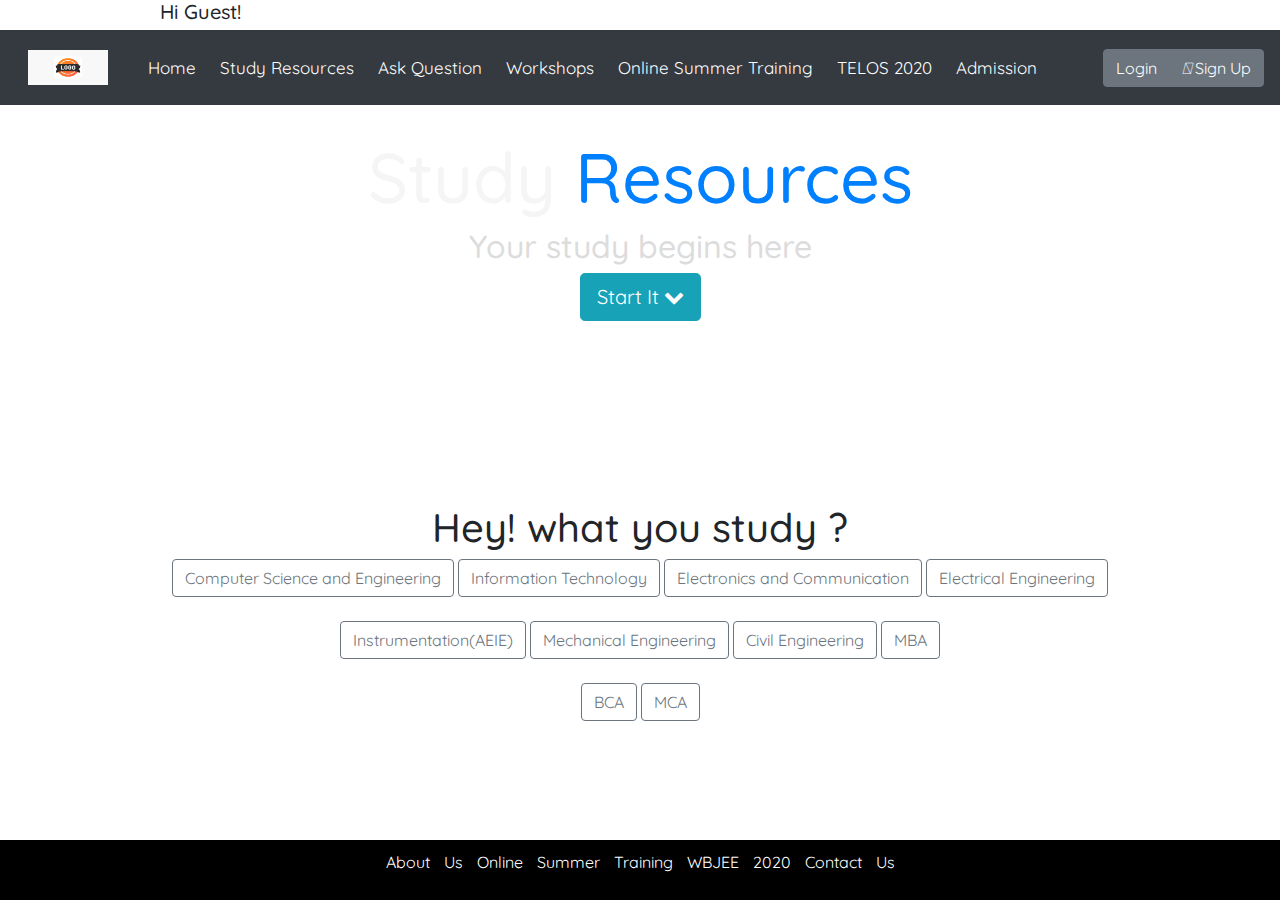
<file: index.html>
<!doctype html>
<html lang="en">
  <head>
    <!-- Required meta tags -->
    <meta charset="utf-8">
    <meta name="viewport" content="width=device-width, initial-scale=1, shrink-to-fit=no">

    <!-- Bootstrap CSS -->
    <link rel="stylesheet" href="https://stackpath.bootstrapcdn.com/bootstrap/4.3.1/css/bootstrap.min.css" integrity="sha384-ggOyR0iXCbMQv3Xipma34MD+dH/1fQ784/j6cY/iJTQUOhcWr7x9JvoRxT2MZw1T" crossorigin="anonymous">
   
    <link rel="stylesheet" href="style.css">
    <script src="https://code.jquery.com/jquery-3.3.1.slim.min.js" integrity="sha384-q8i/X+965DzO0rT7abK41JStQIAqVgRVzpbzo5smXKp4YfRvH+8abtTE1Pi6jizo" crossorigin="anonymous"></script>
    <script src="https://cdnjs.cloudflare.com/ajax/libs/popper.js/1.14.7/umd/popper.min.js" integrity="sha384-UO2eT0CpHqdSJQ6hJty5KVphtPhzWj9WO1clHTMGa3JDZwrnQq4sF86dIHNDz0W1" crossorigin="anonymous"></script>
    <script src="https://ajax.googleapis.com/ajax/libs/jquery/3.4.1/jquery.min.js"></script>
    <script src="https://stackpath.bootstrapcdn.com/bootstrap/4.3.1/js/bootstrap.min.js" integrity="sha384-JjSmVgyd0p3pXB1rRibZUAYoIIy6OrQ6VrjIEaFf/nJGzIxFDsf4x0xIM+B07jRM" crossorigin="anonymous"></script>
    <link rel="stylesheet" href="https://maxcdn.bootstrapcdn.com/font-awesome/4.5.0/css/font-awesome.min.css">
  
    <link href="https://fonts.googleapis.com/css2?family=Quicksand:wght@500&display=swap" rel="stylesheet">
    <title>ProjectP1</title>
  </head>
  <body>
      <div class=topmenu style="width: 100%; height:40px; background-color: white; padding-left: 160px;">
        <h5> Hi Guest!</h5>
    </div>

<div >
    <nav class="navbar navbar-expand-sm bg-dark navbar-dark justify-content-center" style="margin-top: -10px;">
  <!-- Brand/logo -->
  <a class="navbar-brand " href="#">
    <img src="image.png" alt="logo" style="width:80px; height: 35px;">
  </a>
  <button class="navbar-toggler navbar-toggler-right" type="button" data-toggle="collapse"  data-target="#navbarSupportedContent" aria-controls="navbarSupportedContent" aria-expanded="false" aria-label="Toggle navigation">
    <span class="navbar-toggler-icon"></span>
  </button>

  <div class="collapse navbar-collapse justify-content-center" id="navbarSupportedContent">
  <!-- Links -->
  <ul class="navbar-nav mr-auto">
    <li class="nav-item">
        <a href="https://mywbut.com/index" >Home</a>
    </li>
    <li class="nav-item">
      <a href="https://mywbut.com/study">Study Resources</a>
    </li>
    <li class="nav-item">
        <a href="https://mywbut.com/answer">Ask Question</a>
    </li>

<li class="nav-item"><a href="https://mywbut.com/training-workshop/elements-of-engineering">Workshops</a></li>

<li class="nav-item">
    <a href="https://mywbut.com/training-workshop/online-summer-training">Online Summer Training</a>
</li>

<li class="nav-item">
    <a href="https://mywbut.com/telos20/">TELOS 2020</a>
</li>
<li class="nav-item">
    <a href="https://mywbut.com/admission/">Admission</a>
</li>
  </ul>
  <div class="btn-group" role="group" aria-label="Basic example" >
    <button type="button" class="btn btn-secondary" data-container="body" data-toggle="popover"  data-content="hello guys">Login</button>
    <button type="button" class="btn btn-secondary"> <i class='fas fa-user-plus'></i> Sign Up</button>
  </div>
  </nav>
  
</div>
  
  
  
  
  
  <div class ="home" style="padding-top: 30px;">
    <div class="container" style="text-align: center;">    
        <h1 class="title" style="color:whitesmoke;font-size:70px;">Study <span style="color:#0080ff;font-size:70px;">Resources</span><!-- <span class="version">v 1.0</span> --></h1>
        <h2 class="subtitle" style="color: gainsboro">Your study begins here</h2>
        <a class="btn btn-info btn-lg" href="#startit">Start It <i class="fa fa-chevron-down"></i></a>
       
        </div>
</div> 
<div class="container" id="startit">
	<br /><br />
	<!----------------- body --------------------------------------------->
		<!-------- departments --------------->
		<h1 class="title"><center>Hey! what you study ?</center></h1>
		<div align="center">
			<button type="button" class="btn btn-outline-secondary" id="1"> Computer Science and Engineering </button> <button type="button" class="btn btn-outline-secondary" id="2">Information Technology</button> <button type="button" class="btn btn-outline-secondary" id="3">Electronics and Communication</button> <button type="button" class="btn btn-outline-secondary" id="4">Electrical Engineering</button> <br /><br /><button type="button" class="btn btn-outline-secondary" id="5">Instrumentation(AEIE)</button> <button type="button" class="btn btn-outline-secondary" id ="6">Mechanical Engineering</button> <button type="button" class="btn btn-outline-secondary" id="7">Civil Engineering</button> <button type="button" class="btn btn-outline-secondary" id="8">MBA</button> <br /><br /><button type="button" class="btn btn-outline-secondary" id="9">BCA</button> <button type="button" class="btn btn-outline-secondary" id="10">MCA</button>		</div>
		
		<br /><br />
		<!-------- semester --------------->


    <div id="semester" align="center"><h1 class="title">Which semester you are in?</h1><button type="button" class="btn btn-outline-warning" id="a">Semester 1</button> <button type="button" class="btn btn-outline-warning" id="b">Semester 2</button> <button type="button" class="btn btn-outline-warning" id="c">Semester 3</button> <button type="button" class="btn btn-outline-warning" id="d">Semester 4</button> <button type="button" class="btn btn-outline-warning" id="e">Semester 5</button> <button type="button" class="btn btn-outline-warning" id="f">Semester 6</button> <button type="button" class="btn btn-outline-warning" id="g">Semester 7</button><button type="button" class="btn btn-outline-warning" id="h">Semester 8</button> </div>

		<br /><br />
	
	
    <!-------- // paper --------------->
   <div id="paper" align="center"><h1 class="title">This is all you have to know this sem</h1>
    <div class="row">		
      <div class="col-md-4">
    
      <div class="card">
        <div class="card-heading bg-info" >Formal Language &amp; Automata Theory</div>
        <div class="card-body">
        <p>Paper Code : <b>PCC-CS403</b></p>
        <p>Credit Points : <b>3</b></p>
       <a href="progress.html" class="btn btn-primary btn-sm">Syllabus</a>
        <a href="syllabus/paper/14/dept/2/?mode=SM" class="btn btn-info btn-sm">Study Notes</a>
        <a href="syllabus/paper/14/dept/2/?mode=QP" class="btn btn-success btn-sm">Question Paper</a><br><br>
        <a href="syllabus/paper/14/dept/2/?mode=VT" class="btn btn-outline-secondary btn-sm">Video Tutorial</a>
        <a href="syllabus/paper/14/dept/2/?mode=SP" class="btn btn-danger btn-sm">Suggestion</a>
        </div>
      </div>
    </div>		
    <div class="col-md-4">
      <div class="card">
        <div class="card-heading bg-info">Computer Architecture</div>
        <div class="card-body">
        <p>Paper Code : <b>PCC-CS402</b></p>
        <p>Credit Points : <b>3</b></p>
       <a href="progress.html" class="btn btn-primary btn-sm">Syllabus</a>
        <a href="syllabus/paper/16/dept/2/?mode=SM" class="btn btn-info btn-sm">Study Notes</a>
        <a href="syllabus/paper/16/dept/2/?mode=QP" class="btn btn-success btn-sm">Question Paper</a><br><br>
        <a href="syllabus/paper/16/dept/2/?mode=VT" class="btn btn-outline-secondary btn-sm">Video Tutorial</a>
        <a href="syllabus/paper/16/dept/2/?mode=SP" class="btn btn-danger btn-sm">Suggestion</a>
        </div>
      </div>
    </div>		<div class="col-md-4">
      <div class="card ">
        <div class="card-heading bg-info">Discrete Mathematics</div>
        <div class="card-body">
        <p>Paper Code : <b>PCC-CS401</b></p>
        <p>Credit Points : <b>4</b></p>
       <a href="progress.html" class="btn btn-primary btn-sm">Syllabus</a>
        <a href="syllabus/paper/614/dept/2/?mode=SM" class="btn btn-info btn-sm">Study Notes</a>
        <a href="syllabus/paper/614/dept/2/?mode=QP" class="btn btn-success btn-sm">Question Paper</a><br><br>
        <a href="syllabus/paper/614/dept/2/?mode=VT" class="btn btn-outline-secondary btn-sm">Video Tutorial</a>
        <a href="syllabus/paper/614/dept/2/?mode=SP" class="btn btn-danger btn-sm">Suggestion</a>
        </div>
      </div>
    </div></div><div class="row">		<div class="col-md-4">
      <div class="card">
        <div class="card-heading bg-info">Design &amp; Analysis of Algorithms</div>
        <div class="card-body">
        <p>Paper Code : <b>PCC-CS404</b></p>
        <p>Credit Points : <b>3</b></p>
       <a href="progress.html" class="btn btn-primary btn-sm">Syllabus</a>
        <a href="syllabus/paper/615/dept/2/?mode=SM" class="btn btn-info btn-sm">Study Notes</a>
        <a href="syllabus/paper/615/dept/2/?mode=QP" class="btn btn-success btn-sm">Question Paper</a><br><br>
        <a href="syllabus/paper/615/dept/2/?mode=VT" class="btn btn-outline-secondary btn-sm">Video Tutorial</a>
        <a href="syllabus/paper/615/dept/2/?mode=SP" class="btn btn-danger btn-sm">Suggestion</a>
        </div>
      </div>
    </div>		<div class="col-md-4">
      <div class="card">
        <div class="card-heading bg-info">Biology</div>
        <div class="card-body">
        <p>Paper Code : <b>BSC 401</b></p>
        <p>Credit Points : <b>3</b></p>
       <a href="progress.html" class="btn btn-primary btn-sm">Syllabus</a>
        <a href="syllabus/paper/616/dept/2/?mode=SM" class="btn btn-info btn-sm">Study Notes</a>
        <a href="syllabus/paper/616/dept/2/?mode=QP" class="btn btn-success btn-sm">Question Paper</a><br><br>
        <a href="syllabus/paper/616/dept/2/?mode=VT" class="btn btn-outline-secondary btn-sm">Video Tutorial</a>
        <a href="syllabus/paper/616/dept/2/?mode=SP" class="btn btn-danger btn-sm">Suggestion</a>
        </div>
      </div>
    </div>		<div class="col-md-4">
      <div class="card ">
        <div class="card-heading bg-info">Environmental Sciences</div>
        <div class="card-body">
        <p>Paper Code : <b>MC401</b></p>
        <p>Credit Points : <b>1</b></p>
       <a href="progress.html" class="btn btn-primary btn-sm">Syllabus</a>
        <a href="syllabus/paper/617/dept/2/?mode=SM" class="btn btn-info btn-sm">Study Notes</a>
        <a href="syllabus/paper/617/dept/2/?mode=QP" class="btn btn-success btn-sm">Question Paper</a><br><br>
        <a href="syllabus/paper/617/dept/2/?mode=VT" class="btn btn-outline-secondary btn-sm">Video Tutorial</a>
        <a href="syllabus/paper/617/dept/2/?mode=SP" class="btn btn-danger btn-sm">Suggestion</a>
        </div>
      </div>
    </div></div>
    <div class="row">		
      <div class="col-md-4"style="margin-top: 10px;">
      <div class="card border-success">
        <div class="card-heading bg-success">Design &amp; Analysis of Algorithms [Lab]</div>
        <div class="card-body">
        <p>Paper Code : <b>PCC-CS494</b></p>
        <p>Credit Points : <b>2</b></p>
       <a href="progress.html" class="btn btn-primary btn-sm">Syllabus</a>
        <a href="syllabus/paper/618/dept/2/?mode=SM" class="btn btn-info btn-sm">Study Notes</a>
        <a href="syllabus/paper/618/dept/2/?mode=QP" class="btn btn-success btn-sm">Question Paper</a><br><br>
        <a href="syllabus/paper/618/dept/2/?mode=VT" class="btn btn-outline-secondary btn-sm">Video Tutorial</a>
        <a href="syllabus/paper/618/dept/2/?mode=SP" class="btn btn-danger btn-sm">Suggestion</a>
        </div>
      </div>
    </div>		
    <div class="col-md-4" style="margin-top: 10px;">
      <div class="card border-success">
        <div class="card-heading bg-success">Compter Architecture [Lab]</div>
        <div class="card-body">
        <p>Paper Code : <b>PCC-CS 492</b></p>
        <p>Credit Points : <b>2</b></p>
       <a href="progress.html" class="btn btn-primary btn-sm">Syllabus</a>
        <a href="syllabus/paper/619/dept/2/?mode=SM" class="btn btn-info btn-sm">Study Notes</a>
        <a href="syllabus/paper/619/dept/2/?mode=QP" class="btn btn-success btn-sm">Question Paper</a><br><br>
        <a href="syllabus/paper/619/dept/2/?mode=VT" class="btn btn-outline-secondary btn-sm">Video Tutorial</a>
        <a href="syllabus/paper/619/dept/2/?mode=SP" class="btn btn-danger btn-sm">Suggestion</a>
        </div>
      </div>
    </div>
  </div>
</div>
</div>
</div> 

<!--------------------------------------------------------------------------->







		
		
	<!-------------------- end of body ----------------------------------->
   
<br />
<br />
<br />
<footer >
    <div class="container" style="text-align: center;margin-top: 5px;word-spacing: 10px; padding-top: 5px;">

   
   <a href="" style="color:white;">About Us</a> <a href="" style="color:white">Online Summer Training</a> <a href="" style="color:white;">WBJEE 2020</a> <a href="" style="color:white;">Contact Us</a>
       
    
     
     </div>
    
    </footer>
<!-- // Footer END -->

<script>

$(document).ready(function(){
 $('#semester').hide();
  $('#1').click(function(){
      $('#semester').toggle(200);
     
  });
  $('#paper').hide();
  $('#a').click(function(){
$('#paper').toggle(200);


  });
  $('#semester').hide();
  $('#2').click(function(){
      $('#semester').toggle(200);
     
  });
  $('#paper').hide();
  $('#b').click(function(){
$('#paper').toggle(200);


  });
  $('#semester').hide();
  $('#3').click(function(){
      $('#semester').toggle(200);
     
  });
  $('#paper').hide();
  $('#c').click(function(){
$('#paper').toggle(200);


  });










  
});
</script>


<script>
 $(function () {   
  $('[data-toggle="popover"]').popover() 
})
   
</script>







  









    



   
    
  </body>
</html>
</file>
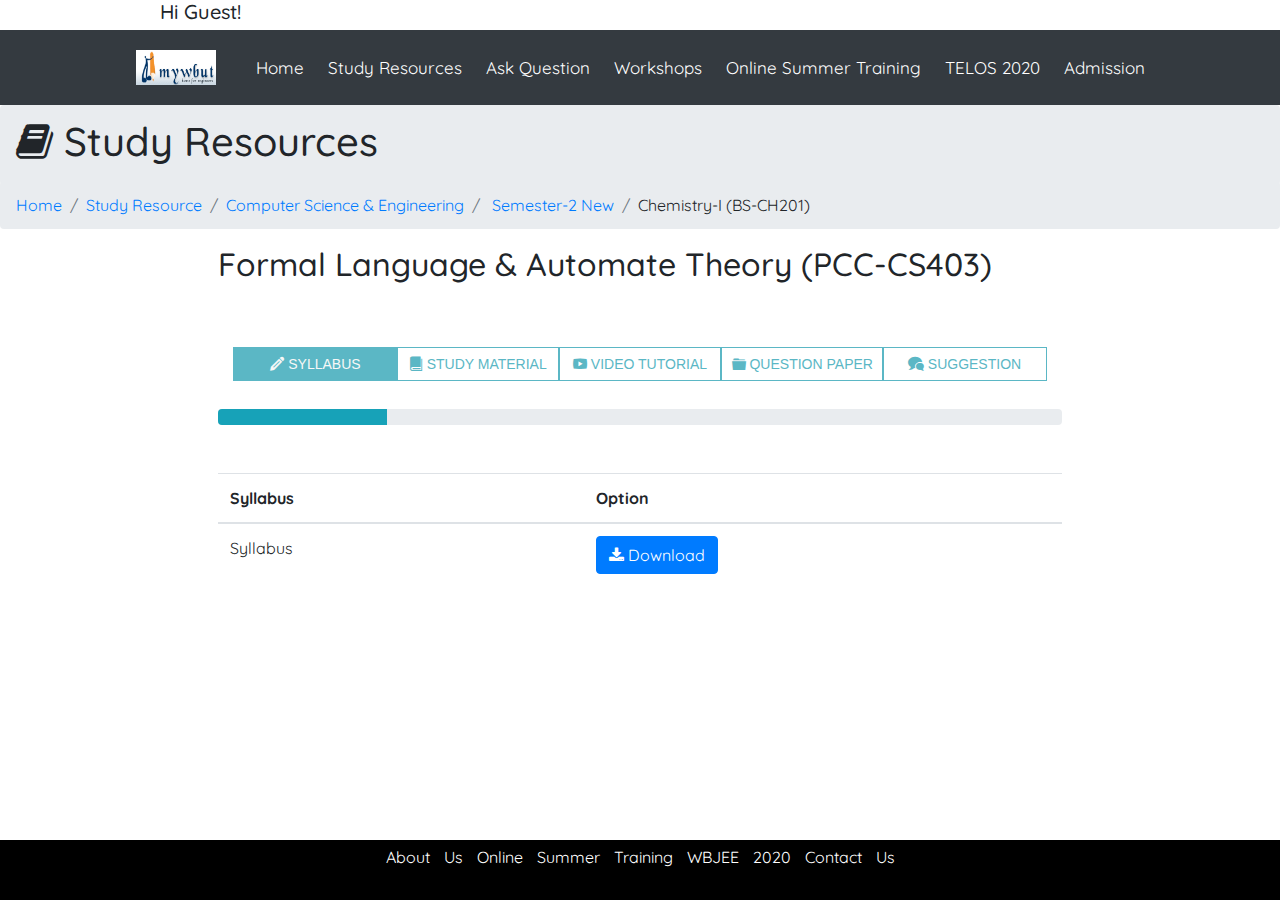
<file: progress.html>
<!doctype html>
<html lang="en">
  <head>
    <!-- Required meta tags -->
    <meta charset="utf-8">
    <meta name="viewport" content="width=device-width, initial-scale=1, shrink-to-fit=no">

    <!-- Bootstrap CSS -->
    <link rel="stylesheet" href="https://stackpath.bootstrapcdn.com/bootstrap/4.3.1/css/bootstrap.min.css" integrity="sha384-ggOyR0iXCbMQv3Xipma34MD+dH/1fQ784/j6cY/iJTQUOhcWr7x9JvoRxT2MZw1T" crossorigin="anonymous">
   
    <link rel="stylesheet" href="style.css">
    <script src="https://code.jquery.com/jquery-3.3.1.slim.min.js" integrity="sha384-q8i/X+965DzO0rT7abK41JStQIAqVgRVzpbzo5smXKp4YfRvH+8abtTE1Pi6jizo" crossorigin="anonymous"></script>
    <script src="https://cdnjs.cloudflare.com/ajax/libs/popper.js/1.14.7/umd/popper.min.js" integrity="sha384-UO2eT0CpHqdSJQ6hJty5KVphtPhzWj9WO1clHTMGa3JDZwrnQq4sF86dIHNDz0W1" crossorigin="anonymous"></script>
    <script src="https://stackpath.bootstrapcdn.com/bootstrap/4.3.1/js/bootstrap.min.js" integrity="sha384-JjSmVgyd0p3pXB1rRibZUAYoIIy6OrQ6VrjIEaFf/nJGzIxFDsf4x0xIM+B07jRM" crossorigin="anonymous"></script>
    <link rel="stylesheet" href="https://maxcdn.bootstrapcdn.com/font-awesome/4.5.0/css/font-awesome.min.css">
    <link rel="stylesheet" href="css/mobiscroll.jquery.min.css">
    <script src="js/mobiscroll.jquery.min.js"></script>
    <link href="https://fonts.googleapis.com/css2?family=Quicksand:wght@500&display=swap" rel="stylesheet">
    <title>ProjectP2</title>
  </head>
  <body>
      <div class=topmenu style="width: 100%; height:40px; background-color: white; padding-left: 160px;">
        <h5> Hi Guest!</h5>
    </div>

<div >
    <nav class="navbar navbar-expand-sm bg-dark navbar-dark justify-content-center" style="margin-top: -10px;">
  <!-- Brand/logo -->
  <a class="navbar-brand" href="#">
    <img src="logo.png" alt="logo" style="width:80px; height: 35px;">
  </a>
  
  <!-- Links -->
  <ul class="navbar-nav">
    <li class="nav-item">
        <a href="https://mywbut.com/index" >Home</a>
    </li>
    <li class="nav-item">
      <a href="https://mywbut.com/study">Study Resources</a>
    </li>
    <li class="nav-item">
        <a href="https://mywbut.com/answer">Ask Question</a>
    </li>

<li class="nav-item"><a href="https://mywbut.com/training-workshop/elements-of-engineering">Workshops</a></li>

<li class="nav-item">
    <a href="https://mywbut.com/training-workshop/online-summer-training">Online Summer Training</a>
</li>

<li class="nav-item">
    <a href="https://mywbut.com/telos20/">TELOS 2020</a>
</li>
<li class="nav-item">
    <a href="https://mywbut.com/admission/">Admission</a>
</li>
  </ul>
  </nav>
  
</div>
<nav aria-label="breadcrumb">
    <ol class="breadcrumb">
      <li class="breadcrumb-item" aria-current="page" class="float-right" ><div class="page-title"style="margin-right: 100px;">
        <div >
            <h1  ><span class="fa fa-book"></span > Study Resources</h1>
        </div></li>
    </ol>
  </nav>
 
    <nav aria-label="breadcrumb" style="margin-top:-20px;">
        <ol class="breadcrumb">
          <li class="breadcrumb-item"><a href="#">Home</a></li>
          <li class="breadcrumb-item"><a href="#">Study Resource</a></li>
          <li class="breadcrumb-item " ><a href="#">Computer Science & Engineering</a></li>
          <li class="breadcrumb-item"><a href="#"> Semester-2 New</a></li>
          <li class="breadcrumb-item " aria-current="page">Chemistry-I (BS-CH201)</li>
        </ol>
      </nav>
    
</div>
<div class="row" >
<div class ="col-md-8 col-sm-6" style="margin: 0 auto;  ">
    <h1 class="title" style=" font-size: xx-large;">
        <centre>Formal Language & Automate Theory (PCC-CS403)</centre>
    </h1>
    <br/><br/>
    <label class="mbsc-segmented-info ">
      Syllabus
      <input mbsc-segmented type="radio" data-icon="pencil"  id="s1" name="group-info" checked>
  </label>
  <label class="mbsc-segmented-info">
      Study Material
      <input mbsc-segmented type="radio" data-icon="book" id="s2" name="group-info">
  </label>
  <label class="mbsc-segmented-info">
      Video Tutorial
      <input mbsc-segmented type="radio" data-icon="play" id="s3" name="group-info">
  </label>
  <label class="mbsc-segmented-info">
    Question Paper
    <input mbsc-segmented type="radio" data-icon="folder" id="s4" name="group-info">
</label>
<label class="mbsc-segmented-info">
  Suggestion
  <input mbsc-segmented type="radio" data-icon="bubbles" id="s5" name="group-info">
</label>

    <div class="progress" style="margin-top: 20px;" id="p1">
        <div class="progress-bar bg-info" style="width:20%"></div>
      </div>
      <div class="progress" style="margin-top: 20px;" id="p2">
        <div class="progress-bar bg-info" style="width:40%"></div>
      </div>
      <div class="progress" style="margin-top: 20px;"id="p3">
        <div class="progress-bar bg-info" style="width:60%"></div>
      </div>
      <div class="progress" style="margin-top: 20px;"id="p4">
        <div class="progress-bar bg-info" style="width:80%"></div>
      </div>
      <div class="progress" style="margin-top: 20px;"id="p5">
        <div class="progress-bar bg-info" style="width:100%"></div>
      </div></br></br>
      <table class="table table-hover" id="t1">
        <thead>
          <tr>
            <th>Syllabus</th>
            <th>   </th>
            <th>Option</th>
          </tr>
        </thead>
        <tbody>
          <tr>
            <td>Syllabus</td>
            <td> </td>
            <td>
                <a href="http://www.wbuthelp.com/chapter_file/47.pdf" class="btn btn-primary"><span class="fa fa-download"></span> Download</a>
            </td>
          </tr>
          
        </tbody>
      </table>
      
      <table class="table table-hover" id ="t2">
        <thead>
          <tr>
            <th>Chapter</th>
            <th>   </th>
            <th>Option</th>
          </tr>
        </thead>
        <tbody>
          <tr>
            <td>Complete Lecture Note</td>
            <td> </td>
            <td>
                <a href="http://www.wbuthelp.com/chapter_file/47.pdf" class="btn btn-primary"><span class="fa fa-download"></span> Download</a>
            </td>
          </tr>
            <tr>
            <td>Introduction</td>
            <td> </td>
            <td>
                <a href="http://www.wbuthelp.com/chapter_file/47.pdf" class="btn btn-primary"><span class="fa fa-download"></span> Download</a>
            </td>
          </tr>
          <tr>
            <td>Nondeterministic Finite Automata</td>
            <td> </td>
            <td>
                <a href="http://www.wbuthelp.com/chapter_file/47.pdf" class="btn btn-primary"><span class="fa fa-download"></span> Download</a>
            </td>
          </tr>
          <tr>
            <td>Automata and Grammer</td>
            <td> </td>
            <td>
                <a href="http://www.wbuthelp.com/chapter_file/47.pdf" class="btn btn-primary"><span class="fa fa-download"></span> Download</a>
            </td>
          </tr>
          <tr>
            <td>Regular Expressions</td>
            <td> </td>
            <td>
                <a href="http://www.wbuthelp.com/chapter_file/47.pdf" class="btn btn-primary"><span class="fa fa-download"></span> Download</a>
            </td>
          </tr>
          <tr>
            <td>Finite Automata</td>
            <td> </td>
            <td>
                <a href="http://www.wbuthelp.com/chapter_file/47.pdf" class="btn btn-primary"><span class="fa fa-download"></span> Download</a>
            </td>
          </tr>
          <tr>
            <td>Regular Grammers</td>
            <td> </td>
            <td>
                <a href="http://www.wbuthelp.com/chapter_file/47.pdf" class="btn btn-primary"><span class="fa fa-download"></span> Download</a>
            </td>
          </tr>
          
        </tbody>
      </table>
      <table class="table table-hover" id ="t3">
        <thead>
          <tr>
            <th>Chapter</th>
            <th>   </th>
            <th>Option</th>
          </tr>
        </thead>
        <tbody>
          <tr>
            <td>GRAMMARS AND NATURAL LANGUAGE PROCESSING [53:26]</td>
            <td> </td>
            <td>
                <a href="http://www.wbuthelp.com/chapter_file/47.pdf" class="btn btn-primary"><span class="fa fa-play-circle-o"></span> Download</a>
            </td>
          </tr>
            <tr>
            <td>GRAMMARS AND LANGUAGES GENERATED [49:35]	
            </td>
            <td> </td>
            <td>
                <a href="http://www.wbuthelp.com/chapter_file/47.pdf" class="btn btn-primary"><span class="fa fa-play-circle-o"></span> Download</a>
            </td>
          </tr>
          <tr>
            <td>GRAMMARS AND LANGUAGES GENERATED (Contd) [49:27]	
            </td>
            <td> </td>
            <td>
                <a href="http://www.wbuthelp.com/chapter_file/47.pdf" class="btn btn-primary"><span class="fa fa-play-circle-o"></span> Download</a>
            </td>
          </tr>
          <tr>
            <td>AMBIGUITY IN CFG [57:10]</td>
            <td> </td>
            <td>
                <a href="http://www.wbuthelp.com/chapter_file/47.pdf" class="btn btn-primary"><span class="fa fa-play-circle-o"></span> Download</a>
            </td>
          </tr>
          <tr>
            <td>SIMPLICATION OF CFG [56:03]</td>
            <td> </td>
            <td>
                <a href="http://www.wbuthelp.com/chapter_file/47.pdf" class="btn btn-primary"><span class="fa fa-play-circle-o"></span> Download</a>
            </td>
          </tr>
          <tr>
            <td>GREIBACH NORMAL FORM FOR CFG [50:12]</td>
            <td> </td>
            <td>
                <a href="http://www.wbuthelp.com/chapter_file/47.pdf" class="btn btn-primary"><span class="fa fa-play-circle-o"></span> Download</a>
            </td>
          </tr>
          <tr>
            <td>FINAL STATE AUTOMATA [56:05]</td>
            <td> </td>
            <td>
                <a href="http://www.wbuthelp.com/chapter_file/47.pdf" class="btn btn-primary"><span class="fa fa-play-circle-o"></span> Download</a>
            </td>
          </tr>
          
        </tbody>
      </table>
      <table class="table table-hover" id ="t4">
        <thead>
          <tr>
            <th>Year</th>
            <th>   </th>
            <th>Option</th>
          </tr>
        </thead>
        <tbody>
          <tr>
            <td>2007</td>
            <td> </td>
            <td>
                <a href="http://www.wbuthelp.com/chapter_file/47.pdf" class="btn btn-primary"><span class="fa fa-download"></span> Download</a>
            </td>
          </tr>
            <tr>
            <td>2008	
            </td>
            <td> </td>
            <td>
                <a href="http://www.wbuthelp.com/chapter_file/47.pdf" class="btn btn-primary"><span class="fa fa-download"></span> Download</a>
            </td>
          </tr>
          <tr>
            <td>2009	
            </td>
            <td> </td>
            <td>
                <a href="http://www.wbuthelp.com/chapter_file/47.pdf" class="btn btn-primary"><span class="fa fa-download"></span> Download</a>
            </td>
          </tr>
          <tr>
            <td>2010</td>
            <td> </td>
            <td>
                <a href="http://www.wbuthelp.com/chapter_file/47.pdf" class="btn btn-primary"><span class="fa fa-download"></span> Download</a>
            </td>
          </tr>
          <tr>
            <td>2011</td>
            <td> </td>
            <td>
                <a href="http://www.wbuthelp.com/chapter_file/47.pdf" class="btn btn-primary"><span class="fa fa-download"></span> Download</a>
            </td>
          </tr>
          <tr>
            <td>2012</td>
            <td> </td>
            <td>
                <a href="http://www.wbuthelp.com/chapter_file/47.pdf" class="btn btn-primary"><span class="fa fa-download"></span> Download</a>
            </td>
          </tr>
          <tr>
            <td>2013</td>
            <td> </td>
            <td>
                <a href="http://www.wbuthelp.com/chapter_file/47.pdf" class="btn btn-primary"><span class="fa fa-download"></span> Download</a>
            </td>
          </tr>
          
        </tbody>
      </table>
      <table>
      <table class="table table-hover" id ="t5">
        <thead>
          <tr>
            <th>Chapter</th>
            <th>   </th>
            <th>Option</th>
          </tr>
        </thead>
        <tbody>
          <tr>
            <td>FULL LENGTH MODEL PAPER 1</td>
            <td> </td>
            <td>
                <a href="" class="btn btn-primary"><span class="fa fa-download"></span> Download</a>
            </td>
          </tr>
            <tr>
            <td>FULL LENGTH MODEL PAPER 2	
            </td>
            <td> </td>
            <td>
                <a href="" class="btn btn-primary"><span class="fa fa-download"></span> Download</a>
            </td>
          </tr>
        </tbody>
          </table>
 </div>
</div>
</div>
<br />
<br />
<br />
</br>
</br>
</br>
</br>

<footer>
    <div class="container" style="text-align: center;margin-bottom: 10px;word-spacing: 10px; padding-top: 5px;">

   
   <a href="" style="color:white;">About Us</a> <a href="" style="color:white">Online Summer Training</a> <a href="" style="color:white;">WBJEE 2020</a> <a href="" style="color:white;">Contact Us</a>
       
    
     
     </div>
    
</footer>

  
<script>
$(document).ready(function(){
$("#s1").click(function(){
  $('#p2,#t2').hide();
  $('#p4,#t4').hide();
$('#p3,#t3').hide();
$('#p5,#t5').hide();  
  $('#p1,#t1').toggle();



});


$('#p2,#t2').hide();
$('#s2').click(function(){
$('#p1,#t1').hide();
$('#p4,#t4').hide();
$('#p3,#t3').hide();
$('#p5,#t5').hide();  
$('#p2,#t2').toggle();


});
$('#p3,#t3').hide();
$('#s3').click(function(){
  $('#p2,#t2').hide();
  $('#p1,#t1').hide();
  $('#p4,#t4').hide(); 
  $('#p5,#t5').hide(); 
$('#p3,#t3').toggle();


});
$('#p4,#t4').hide();
$('#s4').click(function(){
  $('#p2,#t2').hide();
  $('#p1,#t1').hide(); 
  $('#p3,#t3').hide(); 
  $('#p5,#t5').hide(); 
$('#p4,#t4').toggle();


});
$('#p5,#t5').hide();
$('#s5').click(function(){
  $('#p2,#t2').hide();
  $('#p1,#t1').hide(); 
  $('#p3,#t3').hide(); 
  $('#p4,#t4').hide(); 
$('#p5,#t5').toggle();
// segmented button end
});

});

</script>
</body>
</html>
</file>
<file: style.css>
.nav-tabs > li
{
float: none;
 text-align: center;
}
.nav > li 
{
display: inline-block;
}
.card-heading{
  color:white;
  font-size: 20px;
}



body{
    font-family: 'Quicksand', sans-serif;
}

.home{
    background-image: url('https://media.giphy.com/media/xT4uQF7h39mlsF5czK/giphy.gif');
     width: 100%;
     height: 350px;
    background-blend-mode:darken;
    
      }


.navbar {
  width: 100%;
  background-color: #555;
  overflow: auto;
}

.navbar a {
  float: left;
  padding: 12px;
  color: white;
  text-decoration: none;
  font-size: 17px;
}

.navbar a:hover {
  background-color:orange;
  height: fit-content;
}

.active {
  background-color: #4CAF50;
}

@media screen and (max-width: 500px) {
  .navbar a {
    float: none;
    display: block;
  }
}
footer{
  background-color: black;
  width: 100% ;
  height:60px;
 margin-right: 100px;
  color: black;
position: fixed ;
bottom: 0;
}
</file>
